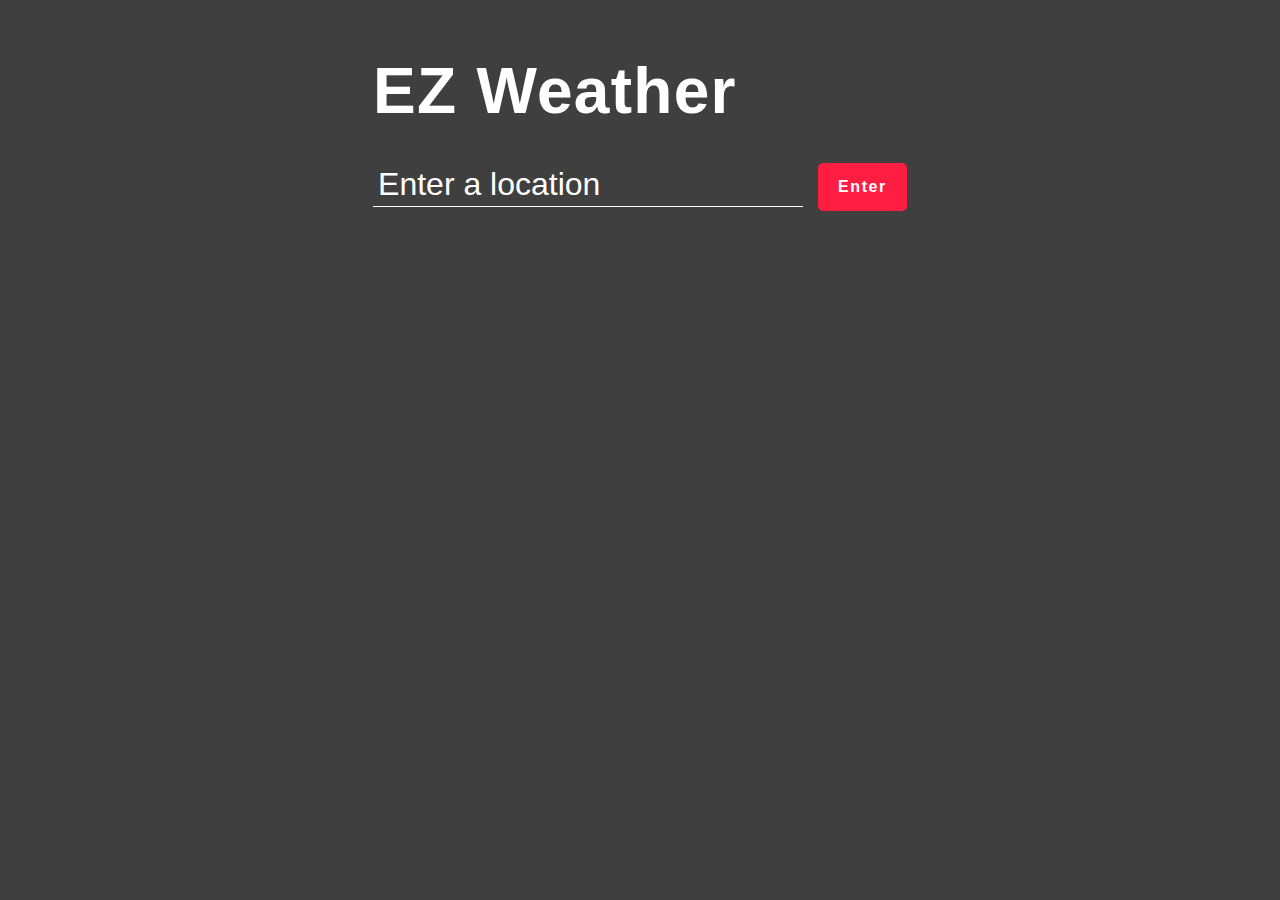
<file: index.html>
<!DOCTYPE html>
<html lang="en">

<head>
    <title>EZ Weather</title>
    <meta charset="UTF-8">
    <link rel="stylesheet" href="./style.css">
    <script src="Javascript.js"></script>
</head>

<body>
    <section class="top-banner">
        <div class="container">
            <h1 class="heading">EZ Weather</h1>
            <form>
                <input type="text" placeholder="Enter a location" autofocus>
                <button type="submit">Enter</button>
                <span class="msg"></span>
            </form>
        </div>
    </section>
    <section class="ajax-section">
        <div class="container">
            <ul class="cities"></ul>
        </div>
    </section>
    <script src="./script.js"></script>
</body>
</file>
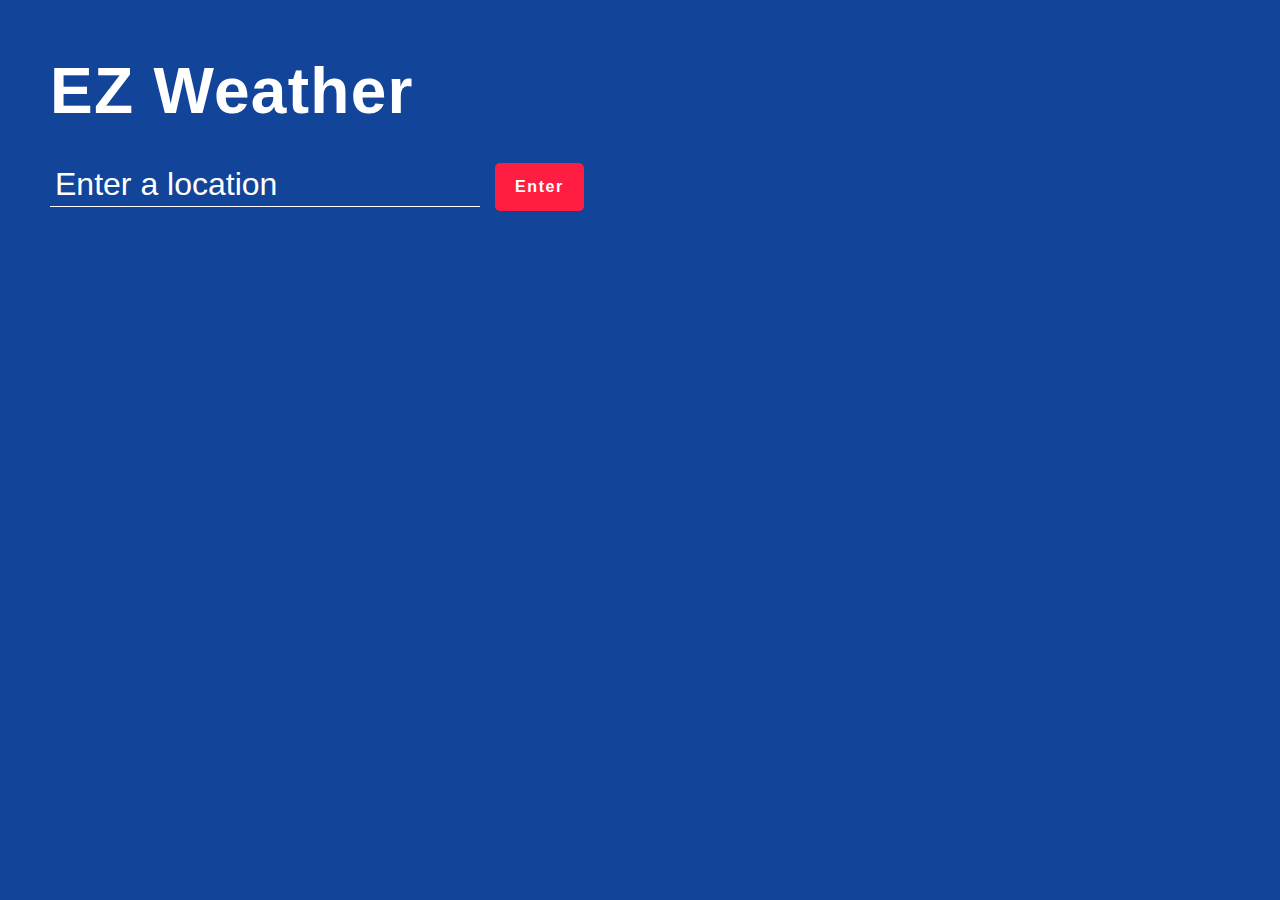
<file: weather.html>
<!DOCTYPE html>
<html>

<head>
    <title>EZ Weather</title>
    <meta charset="UTF-8">
    <link href="styles.css" rel="stylesheet" type="text/css">
    <script src="Javascript.js"></script>
</head>

<body>
    <section class="top-banner">
        <div class="container">
            <h1 class="heading">EZ Weather</h1>
            <form>
                <input type="text" placeholder="Enter a location" autofocus>
                <button type="submit">Enter</button>
                <span class="msg"></span>
            </form>
        </div>
    </section>
    <section class="ajax-section">
        <div class="container">
            <ul class="cities"></ul>
        </div>
    </section>
</body>

</html>
</file>
<file: style.css>
/*basic styles*/
:root {
    --bg_main: #3f3f3f;
    --text_light: #fff;
    --text_med: #53627c;
    --text_dark: #191d27;
    --red: #ff1e42;
    --darkred: #c3112d;
    --orange: #ff8c00;
  }
   
  * {
    margin: 0;
    padding: 0;
    box-sizing: border-box;
    font-weight: normal;
  }
   
  button {
    cursor: pointer;
  }
    
  input {
    -webkit-appearance: none;
  }
    
  button,
  input {
    border: none;
    background: none;
    outline: none;
    color: inherit;
  }
   
  img {
    display: block;
    max-width: 100%;
    height: auto;
  }
   
  ul {
    list-style: none;
  }
   
  body {
    font: 1rem/1.3 "Roboto", sans-serif;
    background: var(--bg_main);
    color: var(--text_dark);
    padding: 50px;
  }

  /*main styles*/
  .top-banner {
    color: var(--text_light);
    display: flex;
    justify-content: center;
  }
   
  .heading {
    font-weight: bold;
    font-size: 4rem;
    letter-spacing: 0.02em;
    padding: 0 0 30px 0;
  }
   
  .top-banner form {
    position: relative;
    display: flex;
    align-items: center;
  }
   
  .top-banner form input {
    font-size: 2rem;
    height: 40px;
    padding: 5px 5px 10px;
    border-bottom: 1px solid;
  }
   
  .top-banner form input::placeholder {
    color: currentColor; 
  }
   
  .top-banner form button {
    font-size: 1rem;
    font-weight: bold;
    letter-spacing: 0.1em;
    padding: 15px 20px;
    margin-left: 15px;
    border-radius: 5px;
    background: var(--red);
    transition: background 0.3s ease-in-out;
  }
   
  .top-banner form button:hover {
    background: var(--darkred);
  }
   
  .top-banner form .msg {
    position: absolute;
    bottom: -40px;
    left: 0;
    max-width: 450px;
    min-height: 40px;
  }
   
  @media screen and (max-width: 700px) {
    .top-banner form {
      flex-direction: column;
    }
     
    .top-banner form input,
    .top-banner form button {
      width: 100%;
    }
   
    .top-banner form button {
      margin: 20px 0 0 0;
    }
     
    .top-banner form .msg {
      position: static;
      max-width: none;
      min-height: 0;
      margin-top: 10px;
    }
  }

  /*card items*/
  .ajax-section {
    margin: 50px 0 20px;
  }
   
  .ajax-section .cities {
    display: grid;
    grid-gap: 32px 20px;
    grid-template-columns: repeat(4, 1fr);
  }
   
  @media screen and (max-width: 1000px) { 
    .ajax-section .cities {
      grid-template-columns: repeat(3, 1fr);
    }
  }
   
  @media screen and (max-width: 700px) {
    .ajax-section .cities {
      grid-template-columns: repeat(2, 1fr);
    }
  }
   
  @media screen and (max-width: 500px) {  
    .ajax-section .cities {
      grid-template-columns: repeat(1, 1fr);
    }
  }
  .ajax-section .city {
    position: relative;
    padding: 40px 10%;
    border-radius: 20px;
    background: var(--text_light);
    color: var(--text_med);
  }
   
  .ajax-section .city::after {
    content: ’’;
    width: 90%;
    height: 50px;
    position: absolute;
    bottom: -12px;
    left: 5%;
    z-index: -1;
    opacity: 0.3;
    border-radius: 20px;
    background: var(--text_light);
  }
   
  .ajax-section figcaption {
    margin-top: 10px;
    text-transform: uppercase;
    letter-spacing: 0.05em;
  }
   
  .ajax-section .city-temp {
    font-size: 5rem;
    font-weight: bold;
    margin-top: 10px;
    color: var(--text_dark);
  }
   
  .ajax-section .city sup {
    font-size: 0.5em;
  }
   
  .ajax-section .city-name sup {
    padding: 0.2em 0.6em;
    border-radius: 30px;
    color: var(--text_light);
    background: var(--orange);
  }
   
  .ajax-section .city-icon {
    margin-top: 10px;
    width: 100px;
    height: 100px;
  }
</file>
<file: styles.css>
/*basic styles*/
:root {
    --bg_main: #124499;
    --text_light: #fff;
    --text_med: #53627c;
    --text_dark: #191d27;
    --red: #ff1e42;
    --darkred: #c3112d;
    --orange: #ff8c00;
  }
   
  * {
    margin: 0;
    padding: 0;
    box-sizing: border-box;
    font-weight: normal;
  }
   
  button {
    cursor: pointer;
  }
    
  input {
    -webkit-appearance: none;
  }
    
  button,
  input {
    border: none;
    background: none;
    outline: none;
    color: inherit;
  }
   
  img {
    display: block;
    max-width: 100%;
    height: auto;
  }
   
  ul {
    list-style: none;
  }
   
  body {
    font: 1rem/1.3 "Roboto", sans-serif;
    background: var(--bg_main);
    color: var(--text_dark);
    padding: 50px;
  }

  /*main styles*/
  .top-banner {
    color: var(--text_light);
  }
   
  .heading {
    font-weight: bold;
    font-size: 4rem;
    letter-spacing: 0.02em;
    padding: 0 0 30px 0;
  }
   
  .top-banner form {
    position: relative;
    display: flex;
    align-items: center;
  }
   
  .top-banner form input {
    font-size: 2rem;
    height: 40px;
    padding: 5px 5px 10px;
    border-bottom: 1px solid;
  }
   
  .top-banner form input::placeholder {
    color: currentColor; 
  }
   
  .top-banner form button {
    font-size: 1rem;
    font-weight: bold;
    letter-spacing: 0.1em;
    padding: 15px 20px;
    margin-left: 15px;
    border-radius: 5px;
    background: var(--red);
    transition: background 0.3s ease-in-out;
  }
   
  .top-banner form button:hover {
    background: var(--darkred);
  }
   
  .top-banner form .msg {
    position: absolute;
    bottom: -40px;
    left: 0;
    max-width: 450px;
    min-height: 40px;
  }
   
  @media screen and (max-width: 700px) {
    .top-banner form {
      flex-direction: column;
    }
     
    .top-banner form input,
    .top-banner form button {
      width: 100%;
    }
   
    .top-banner form button {
      margin: 20px 0 0 0;
    }
     
    .top-banner form .msg {
      position: static;
      max-width: none;
      min-height: 0;
      margin-top: 10px;
    }
  }

  /*card items*/
  .ajax-section {
    margin: 50px 0 20px;
  }
   
  .ajax-section .cities {
    display: grid;
    grid-gap: 32px 20px;
    grid-template-columns: repeat(4, 1fr);
  }
   
  @media screen and (max-width: 1000px) { 
    .ajax-section .cities {
      grid-template-columns: repeat(3, 1fr);
    }
  }
   
  @media screen and (max-width: 700px) {
    .ajax-section .cities {
      grid-template-columns: repeat(2, 1fr);
    }
  }
   
  @media screen and (max-width: 500px) {  
    .ajax-section .cities {
      grid-template-columns: repeat(1, 1fr);
    }
  }
  .ajax-section .city {
    position: relative;
    padding: 40px 10%;
    border-radius: 20px;
    background: var(--text_light);
    color: var(--text_med);
  }
   
  .ajax-section .city::after {
    content: ’’;
    width: 90%;
    height: 50px;
    position: absolute;
    bottom: -12px;
    left: 5%;
    z-index: -1;
    opacity: 0.3;
    border-radius: 20px;
    background: var(--text_light);
  }
   
  .ajax-section figcaption {
    margin-top: 10px;
    text-transform: uppercase;
    letter-spacing: 0.05em;
  }
   
  .ajax-section .city-temp {
    font-size: 5rem;
    font-weight: bold;
    margin-top: 10px;
    color: var(--text_dark);
  }
   
  .ajax-section .city sup {
    font-size: 0.5em;
  }
   
  .ajax-section .city-name sup {
    padding: 0.2em 0.6em;
    border-radius: 30px;
    color: var(--text_light);
    background: var(--orange);
  }
   
  .ajax-section .city-icon {
    margin-top: 10px;
    width: 100px;
    height: 100px;
  }
</file>
